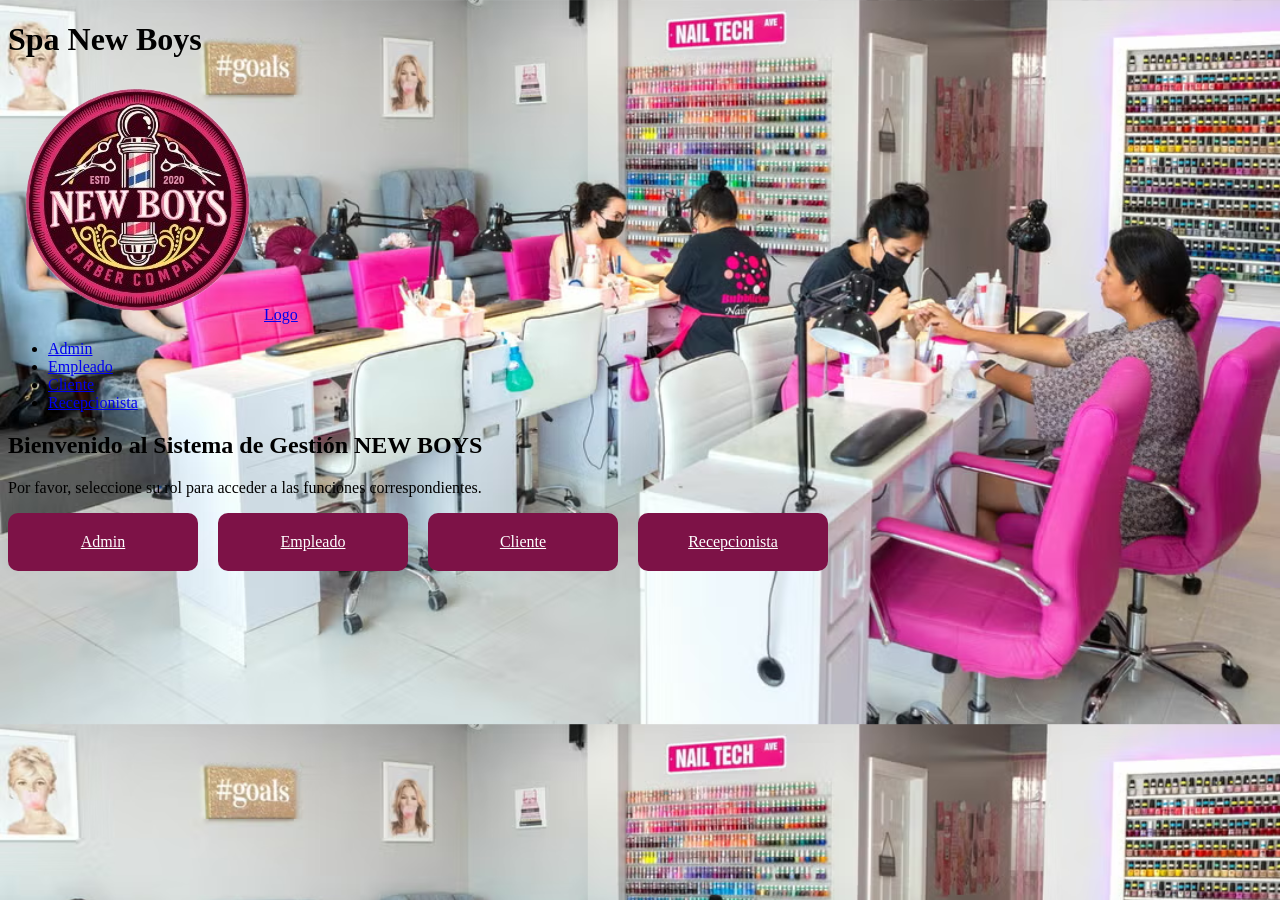
<file: Pagina principal/index.html>
<!DOCTYPE html>
<html lang="en">
    <head>
        <meta charset="UTF-8">
        <meta name="viewport" content="width=device-width, initial-scale=1.0">
        <title>SistemaSpa</title>
        <link rel="stylesheet" href="css/style.css">
    </head>

    <body>
        <h1>Spa New Boys</h1>
        <div>
            <a href="index.html"><img src="img/Logo.png" alt="">Logo</a>
            <ul>
                <li><a href="Admin/admin.html" class="btn">Admin</a></li>
                <li><a href="Empleado/empleado.html">Empleado</a></li>
                <li><a href="Cliente/cliente.html">Cliente</a></li>
                <li><a href="Recepcionista/recepcionista.html">Recepcionista</a></li>
            </ul> 
        </div>

        <div class="container">
            <h2>Bienvenido al Sistema de Gestión NEW BOYS</h2>
            <p>Por favor, seleccione su rol para acceder a las funciones correspondientes.</p></div>
            
                <div class="roles">
                    <a class="card" href="Admin/admin.html">Admin</a>
                    <a class="card" href="Empleado/empleado.html">Empleado</a>
                    <a class="card" href="Cliente/cliente.html">Cliente</a>
                    <a class="card" href="Recepcionista/recepcionista.html">Recepcionista</a>
                </div>
        </div>    
    </div>
    </body>
</html>
</file>
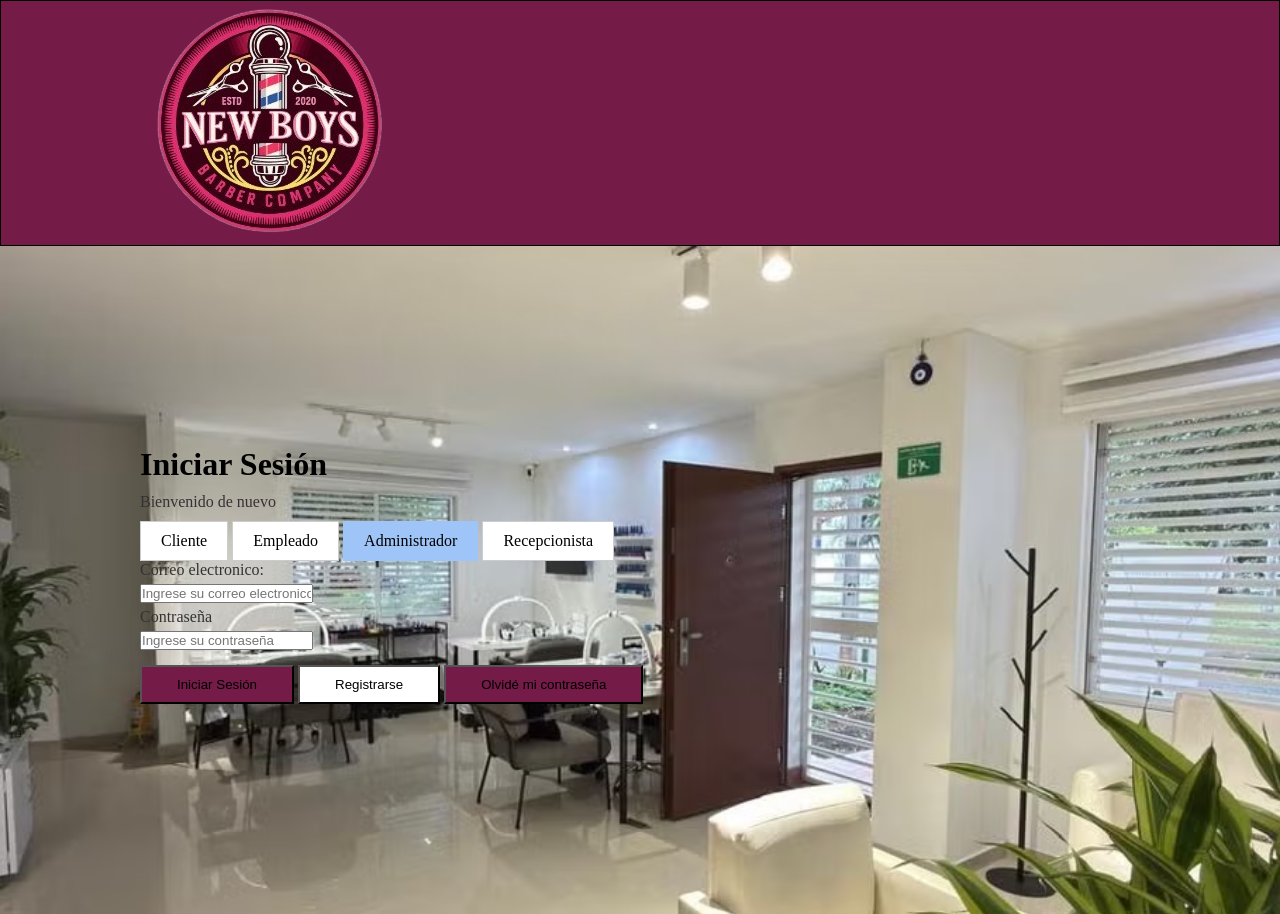
<file: Admin/admin.html>
<!DOCTYPE html>
<html lang="en">
<head>
    <meta charset="UTF-8">
    <meta name="viewport" content="width=device-width, initial-scale=1.0">
    <title>Spa New boys</title>
    <link rel="stylesheet" href="css/style.css">
</head>
<body>

    <nav>
        <div class="container">
            <div class="fila">
                <div id="logo">
                    <a href="http://127.0.0.1:5500/Projecto%20Spa%20(3)/Projecto%20Spa/index.html"><img src="img/Logo.png" alt="logo"></a>
                </div>
            </div>
        </div>
    </nav>

    <div id="hero">
        <div class="container">
            <h1>Iniciar Sesión</h1>
            <p>Bienvenido de nuevo</p>
           
            <div class="contenedor-botones">
                <a href="Cliente/cliente.html" class="boton-rol">Cliente</a>
                <a href="Empleado/empleado.html" class="boton-rol">Empleado</a>
                <a href="Admin/admin.html" class="boton-rol activo">Administrador</a>
                <a href="Recepcionista/recepcionista.html" class="boton-rol">Recepcionista</a>
            </div>
            
            <form action="#">
                <label for="#">Correo electronico:</label><br>
                <input type="email" placeholder="Ingrese su correo electronico"><br> 

                <label for="#">Contraseña</label><br>
                <input type="password" placeholder="Ingrese su contraseña">  
                
            </form>

            <button class="btn-secundary">Iniciar Sesión</button>
            <button class="btn-primary">Registrarse</button>
            <button class="btn-secundary">Olvidé mi contraseña</button>
            
    
        </div>
    </div>
    
</body>
</html>
</file>
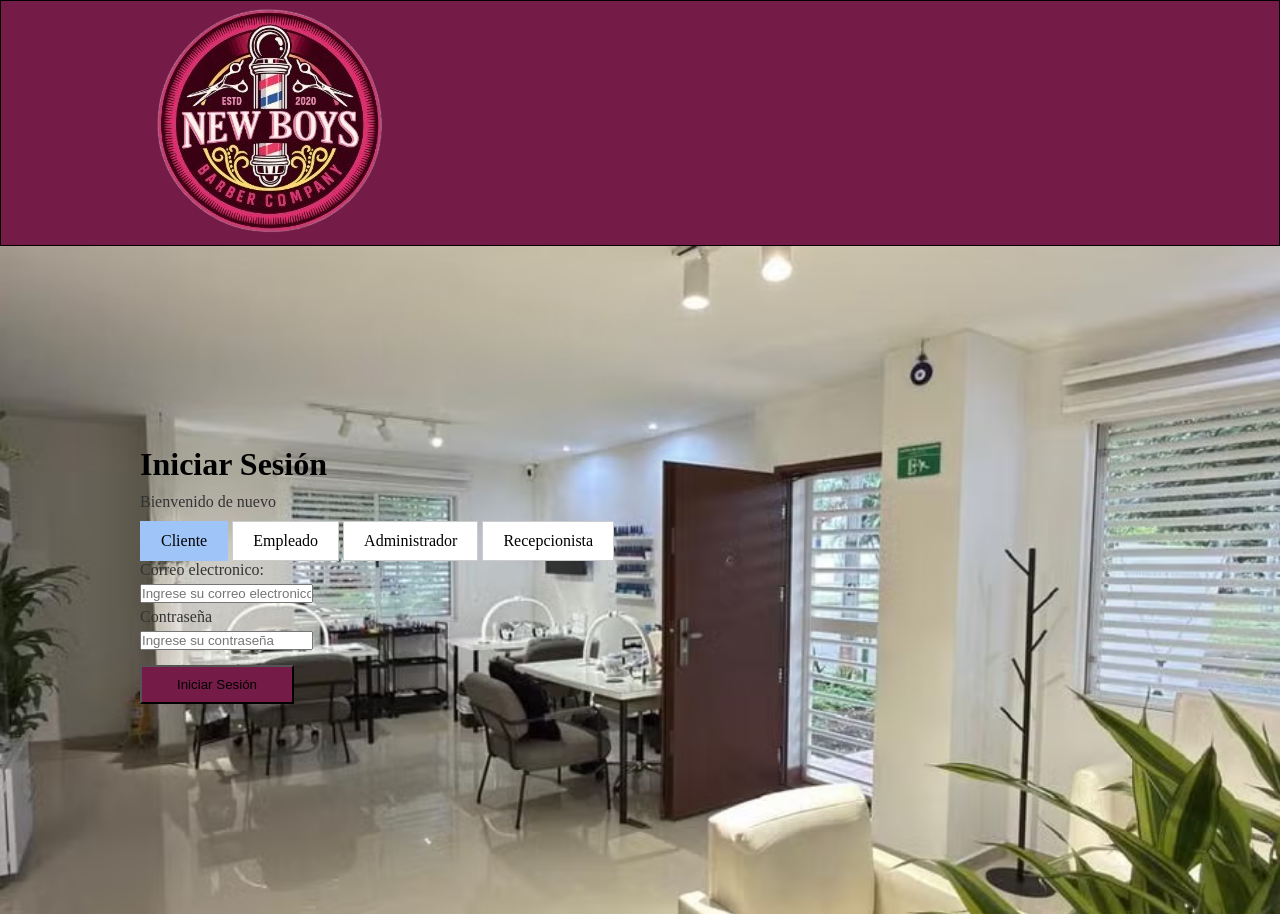
<file: Cliente/cliente.html>
<!DOCTYPE html>
<html lang="en">
<head>
    <meta charset="UTF-8">
    <meta name="viewport" content="width=device-width, initial-scale=1.0">
    <title>Spa New boys</title>
    <link rel="stylesheet" href="css/style.css">
</head>
<body>

    <nav>
        <div class="container">
            <div class="fila">
                <div id="logo">
                    <a href="http://127.0.0.1:5500/Projecto%20Spa%20(3)/Projecto%20Spa/index.html"><img src="img/Logo.png" alt="logo"></a>
                </div>
            </div>
        </div>
    </nav>

    <div id="hero">
        <div class="container">
            <h1>Iniciar Sesión</h1>
            <p>Bienvenido de nuevo</p>

           <div class="contenedor-botones">
                <a href="Cliente/cliente.html" class="boton-rol activo">Cliente</a>
                <a href="Empleado/empleado.html" class="boton-rol">Empleado</a>
                <a href="Admin/admin.html" class="boton-rol">Administrador</a>
                <a href="Recepcionista/recepcionista.html" class="boton-rol">Recepcionista</a>
            </div>
            
            
            <form action="#">
                <label for="#">Correo electronico:</label><br>
                <input type="email" placeholder="Ingrese su correo electronico"><br> 

                <label for="#">Contraseña</label><br>
                <input type="password" placeholder="Ingrese su contraseña">  
                
            </form>

            <button class="btn-secundary">Iniciar Sesión</button>
            
    
        </div>
    </div>
    
</body>
</html>
</file>
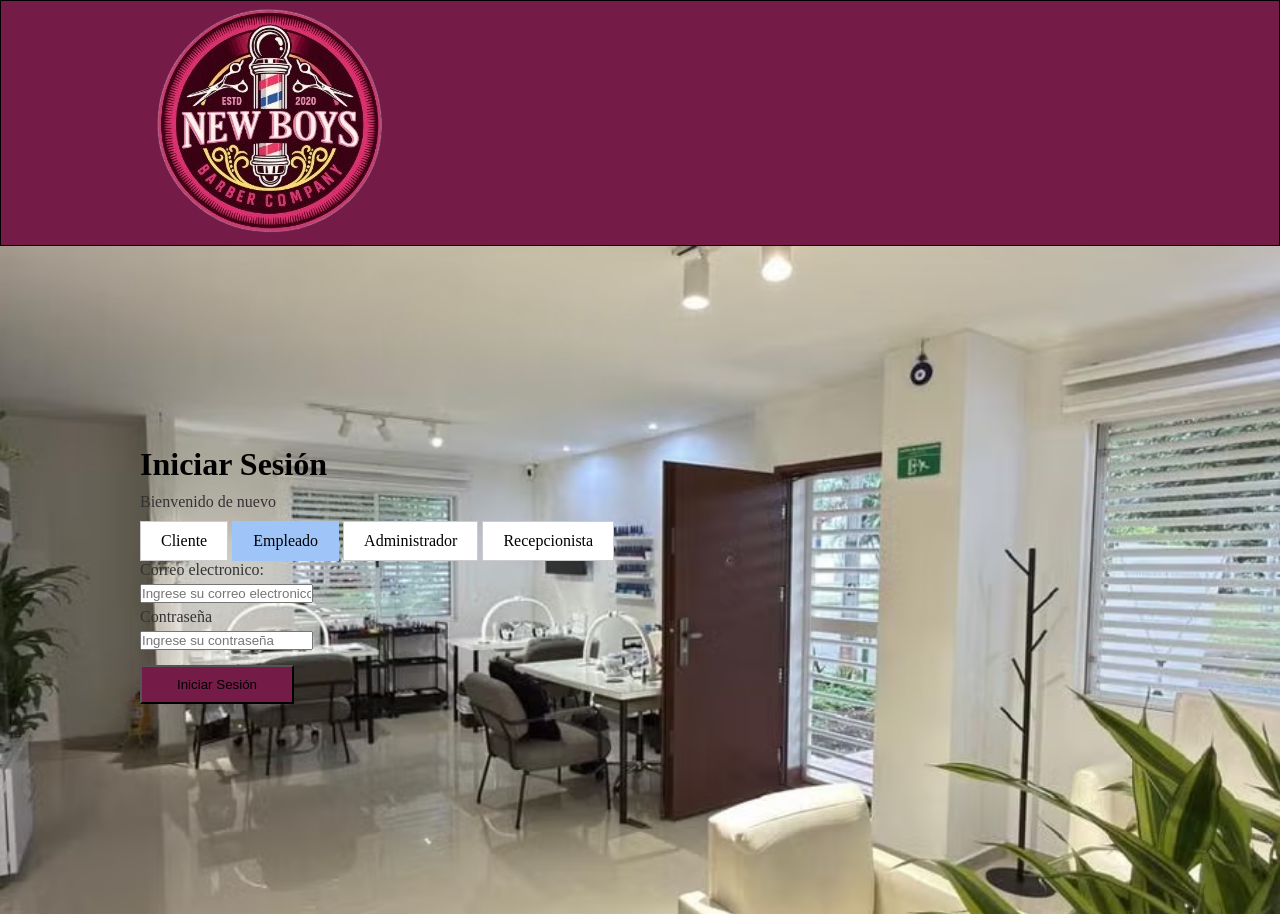
<file: Empleado/Empleado.html>
<!DOCTYPE html>
<html lang="en">
<head>
    <meta charset="UTF-8">
    <meta name="viewport" content="width=device-width, initial-scale=1.0">
    <title>Spa New boys</title>
    <link rel="stylesheet" href="css/style.css">
</head>
<body>

    <nav>
        <div class="container">
            <div class="fila">
                <div id="logo">
                    <a href="http://127.0.0.1:5500/Projecto%20Spa%20(3)/Projecto%20Spa/index.html"><img src="img/Logo.png" alt="logo"></a>
                </div>
            </div>
        </div>
    </nav>

    <div id="hero">
        <div class="container">
            <h1>Iniciar Sesión</h1>
            <p>Bienvenido de nuevo</p>

            <div class="contenedor-botones">
                <a href="http://127.0.0.1:5500/Cliente/cliente.html" class="boton-rol">Cliente</a>
                <a href="http://127.0.0.1:5500/empleado/empleado.html" class="boton-rol activo">Empleado</a>
                <a href="http://127.0.0.1:5500/Admin/admin.html" class="boton-rol">Administrador</a>
                <a href="http://127.0.0.1:5500/recepcionista/recepcionista.html" class="boton-rol">Recepcionista</a>
            </div>
            
            <form action="#">
                <label for="#">Correo electronico:</label><br>
                <input type="email" placeholder="Ingrese su correo electronico"><br> 

                <label for="#">Contraseña</label><br>
                <input type="password" placeholder="Ingrese su contraseña">  
                
            </form>

            <button class="btn-secundary">Iniciar Sesión</button>
            
    
        </div>
    </div>
    
</body>
</html>
</file>
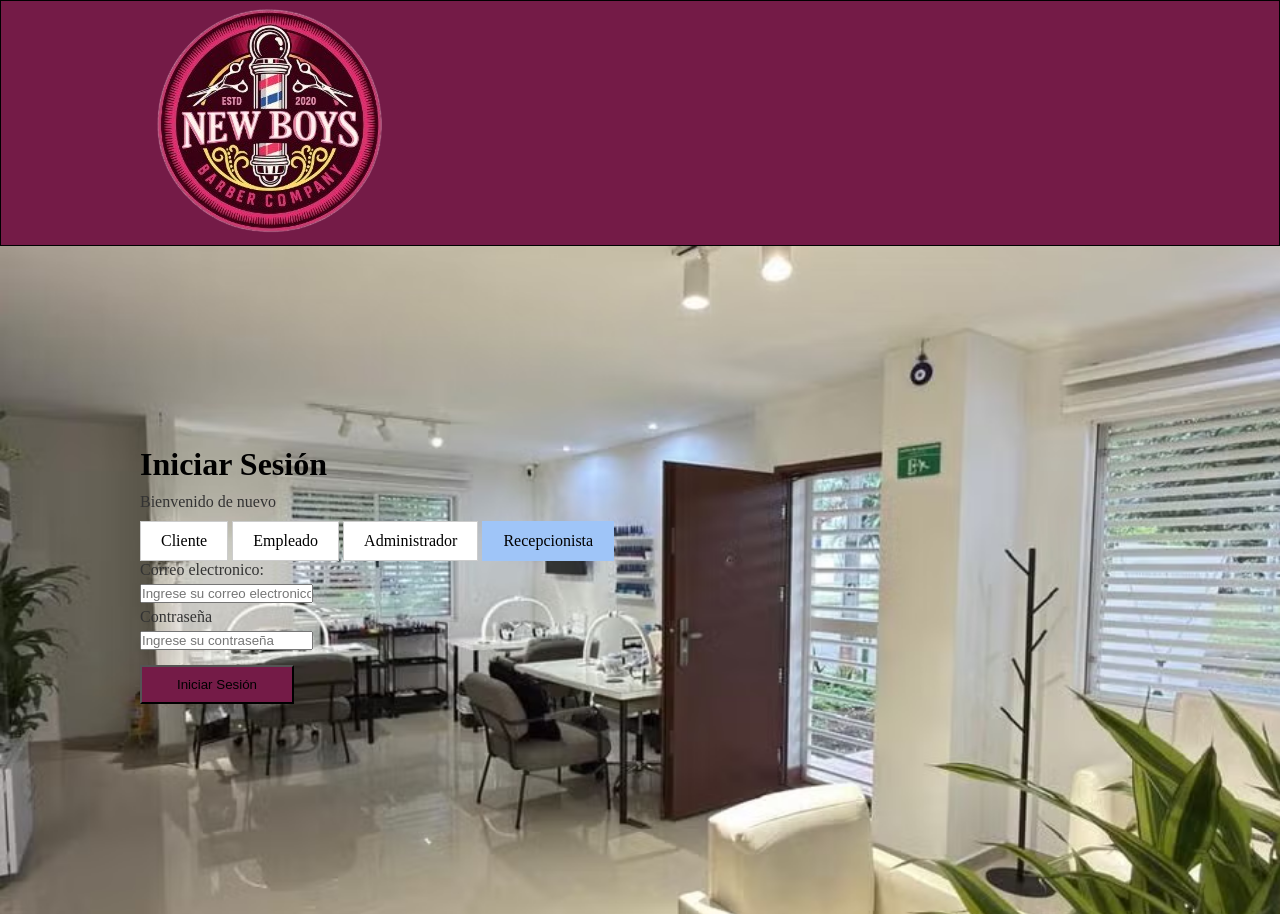
<file: Recepcionista/recepcionista.html>
<!DOCTYPE html>
<html lang="en">
<head>
    <meta charset="UTF-8">
    <meta name="viewport" content="width=device-width, initial-scale=1.0">
    <title>Spa New boys</title>
    <link rel="stylesheet" href="css/style.css">
</head>
<body>

    <nav>
        <div class="container">
            <div class="fila">
                <div id="logo">
                    <a href="http://127.0.0.1:5500/Projecto%20Spa%20(3)/Projecto%20Spa/index.html"><img src="img/Logo.png" alt="logo"></a>
                </div>
            </div>
        </div>
    </nav>

    <div id="hero">
        <div class="container">
            <h1>Iniciar Sesión</h1>
            <p>Bienvenido de nuevo</p>

            <div class="contenedor-botones">
                <a href="http://127.0.0.1:5500/Cliente/cliente.html" class="boton-rol">Cliente</a>
                <a href="http://127.0.0.1:5500/empleado/empleado.html" class="boton-rol">Empleado</a>
                <a href="http://127.0.0.1:5500/Admin/admin.html" class="boton-rol">Administrador</a>
                <a href="http://127.0.0.1:5500/recepcionista/recepcionista.html" class="boton-rol activo">Recepcionista</a>
            </div>
            
            <form action="#">
                <label for="#">Correo electronico:</label><br>
                <input type="email" placeholder="Ingrese su correo electronico"><br> 

                <label for="#">Contraseña</label><br>
                <input type="password" placeholder="Ingrese su contraseña">  
                
            </form>

            <button class="btn-secundary">Iniciar Sesión</button>
            
    
        </div>
    </div>
    
</body>
</html>
</file>
<file: Pagina principal/css/style.css>
html{
    box-sizing: border-box;
    background:url("../img/spa.avif");
    background-size:cover;
}
    .roles{
    display:flex;
    gap:20px;
}

.roles{
    display:flex;
    gap:20px;
}

.card{
    width:150px;
    padding:20px;
    background:#7d1247;
    color:white;
    text-align:center;
    border-radius:10px;
    cursor:pointer;
}

.card:hover{
    transform:scale(1.05);
}
 header>{
           position: relative;
           width: 100%;
        }
        header img{
            width: 100%;
            height: auto;
        }
</file>
<file: Admin/css/style.css>
html{
    box-sizing: border-box;
    
    background-size: cover;
}

:root{
    --primary-color:#ffffff;
    --secundary-color:#f5f7fa;
}

*{
    margin: 0;
    padding: 0;
}



nav{
    background: #741b47;
    border: 1px solid black;
    margin: 0;
}

.container{
    width: 100%;
    max-width: 1000px;
    margin: 0 auto;
}

button{
    transition: .4s;
}


button:hover{
    background-color: #9fc5f8;
}

#hero{
    width: 100%;
    background: url("../img/salon.avif");
    background-size:cover;
    padding: 200px 0 200px;
}

#hero h1{
    margin-bottom: 10px;
    color:black;
    font-size: 25;
}

#hero p{
    margin-bottom: 10px;
    color:#333333;
    font-size:15;
}

#hero button{
    margin-bottom: 10px;
    font-size: 15;
}

#hero form{
    margin-bottom: 10px;
}

#hero label{
    margin-bottom: 10px;
    color:#333333;
    font-size:15;
}

#hero input{
    margin-bottom: 5px;
    margin-top: 5px;
}

#hero .btn-primary{
    background:#ffffff;
    color: black;
    padding: 10px 35px;
}

#hero .btn-secundary{
    background:#741b47;
    color: black;
    padding: 10px 35px;
}

#hero .btn-primary:hover{
    background: #9fc5f8;
}

#hero .btn-primary:nth-child(5){
    background: #9fc5f8;
    color:black;
    padding: 10px 35px;
}

.boton-rol {
  background-color: white;
  color: black;
  border: 1px solid #ccc;
  padding: 10px 20px;
  text-decoration: none; /* Quita el subrayado de enlace */
  display: inline-block;
  transition: background-color 0.2s ease;
}

.boton-rol.activo {
  background-color: #9fc5f8; 
  color: black;              
  border-color: #9fc5f8;
}
</file>
<file: Cliente/css/style.css>
html{
    box-sizing: border-box;
    
    background-size: cover;
}

:root{
    --primary-color:#ffffff;
    --secundary-color:#f5f7fa;
}

*{
    margin: 0;
    padding: 0;
}



nav{
    background: #741b47;
    border: 1px solid black;
    margin: 0;
}

.container{
    width: 100%;
    max-width: 1000px;
    margin: 0 auto;
}

button{
    transition: .4s;
}


button:hover{
    background-color: #9fc5f8;
}

#hero{
    width: 100%;
    background: url("../img/salon.avif");
    background-size:cover;
    padding: 200px 0 200px;
}

#hero h1{
    margin-bottom: 10px;
    color:black;
    font-size: 25;
}

#hero p{
    margin-bottom: 10px;
    color:#333333;
    font-size:15;
}

#hero button{
    margin-bottom: 10px;
    font-size: 15;
}

#hero form{
    margin-bottom: 10px;
}

#hero label{
    margin-bottom: 10px;
    color:#333333;
    font-size:15;
}

#hero input{
    margin-bottom: 5px;
    margin-top: 5px;
}

#hero .btn-primary{
    background:#ffffff;
    color: black;
    padding: 10px 35px;
}

#hero .btn-secundary{
    background:#741b47;
    color: black;
    padding: 10px 35px;
}

#hero .btn-primary:nth-child(3){
    background: #9fc5f8;
    color:black;
    padding: 10px 35px;
}

.boton-rol {
  background-color: white;
  color: black;
  border: 1px solid #ccc;
  padding: 10px 20px;
  text-decoration: none; /* Quita el subrayado de enlace */
  display: inline-block;
  transition: background-color 0.2s ease;
}

.boton-rol.activo {
  background-color: #9fc5f8; 
  color: black;              
  border-color: #9fc5f8;
}
</file>
<file: Empleado/css/style.css>
html{
    box-sizing: border-box;
    
    background-size: cover;
}

:root{
    --primary-color:#ffffff;
    --secundary-color:#f5f7fa;
}

*{
    margin: 0;
    padding: 0;
}



nav{
    background: #741b47;
    border: 1px solid black;
    margin: 0;
}

.container{
    width: 100%;
    max-width: 1000px;
    margin: 0 auto;
}

button{
    transition: .4s;
}


button:hover{
    background-color: #9fc5f8;
}

#hero{
    width: 100%;
    background: url("../img/salon.avif");
    background-size:cover;
    padding: 200px 0 200px;
}

#hero h1{
    margin-bottom: 10px;
    color:black;
    font-size: 25;
}

#hero p{
    margin-bottom: 10px;
    color:#333333;
    font-size:15;
}

#hero button{
    margin-bottom: 10px;
    font-size: 15;
}

#hero form{
    margin-bottom: 10px;
}

#hero label{
    margin-bottom: 10px;
    color:#333333;
    font-size:15;
}

#hero input{
    margin-bottom: 5px;
    margin-top: 5px;
}

#hero .btn-primary{
    background:#ffffff;
    color: black;
    padding: 10px 35px;
}

#hero .btn-secundary{
    background:#741b47;
    color: black;
    padding: 10px 35px;
}

#hero .btn-primary:nth-child(4){
    background: #9fc5f8;
    color:black;
    padding: 10px 35px;
}

.boton-rol {
  background-color: white;
  color: black;
  border: 1px solid #ccc;
  padding: 10px 20px;
  text-decoration: none; /* Quita el subrayado de enlace */
  display: inline-block;
  transition: background-color 0.2s ease;
}

.boton-rol.activo {
  background-color:#9fc5f8; 
  color: black;              
  border-color:#9fc5f8;
}
</file>
<file: Recepcionista/css/style.css>
html{
    box-sizing: border-box;
    
    background-size: cover;
}

:root{
    --primary-color:#ffffff;
    --secundary-color:#f5f7fa;
}

*{
    margin: 0;
    padding: 0;
}



nav{
    background: #741b47;
    border: 1px solid black;
    margin: 0;
}

.container{
    width: 100%;
    max-width: 1000px;
    margin: 0 auto;
}

button{
    transition: .4s;
}


button:hover{
    background-color: #9fc5f8;
}

#hero{
    width: 100%;
    background: url("../img/salon.avif");
    background-size:cover;
    padding: 200px 0 200px;
}

#hero h1{
    margin-bottom: 10px;
    color:black;
    font-size: 25;
}

#hero p{
    margin-bottom: 10px;
    color:#333333;
    font-size:15;
}

#hero button{
    margin-bottom: 10px;
    font-size: 15;
}

#hero form{
    margin-bottom: 10px;
}

#hero label{
    margin-bottom: 10px;
    color:#333333;
    font-size:15;
}

#hero input{
    margin-bottom: 5px;
    margin-top: 5px;
}

#hero .btn-primary{
    background:#ffffff;
    color: black;
    padding: 10px 35px;
}

#hero .btn-secundary{
    background:#741b47;
    color: black;
    padding: 10px 35px;
}


.boton-rol {
  background-color: white;
  color: black;
  border: 1px solid #ccc;
  padding: 10px 20px;
  text-decoration: none; /* Quita el subrayado de enlace */
  display: inline-block;
  transition: background-color 0.2s ease;
}

.boton-rol.activo {
  background-color:#9fc5f8; 
  color: black;             
  border-color:#9fc5f8;
}
</file>
